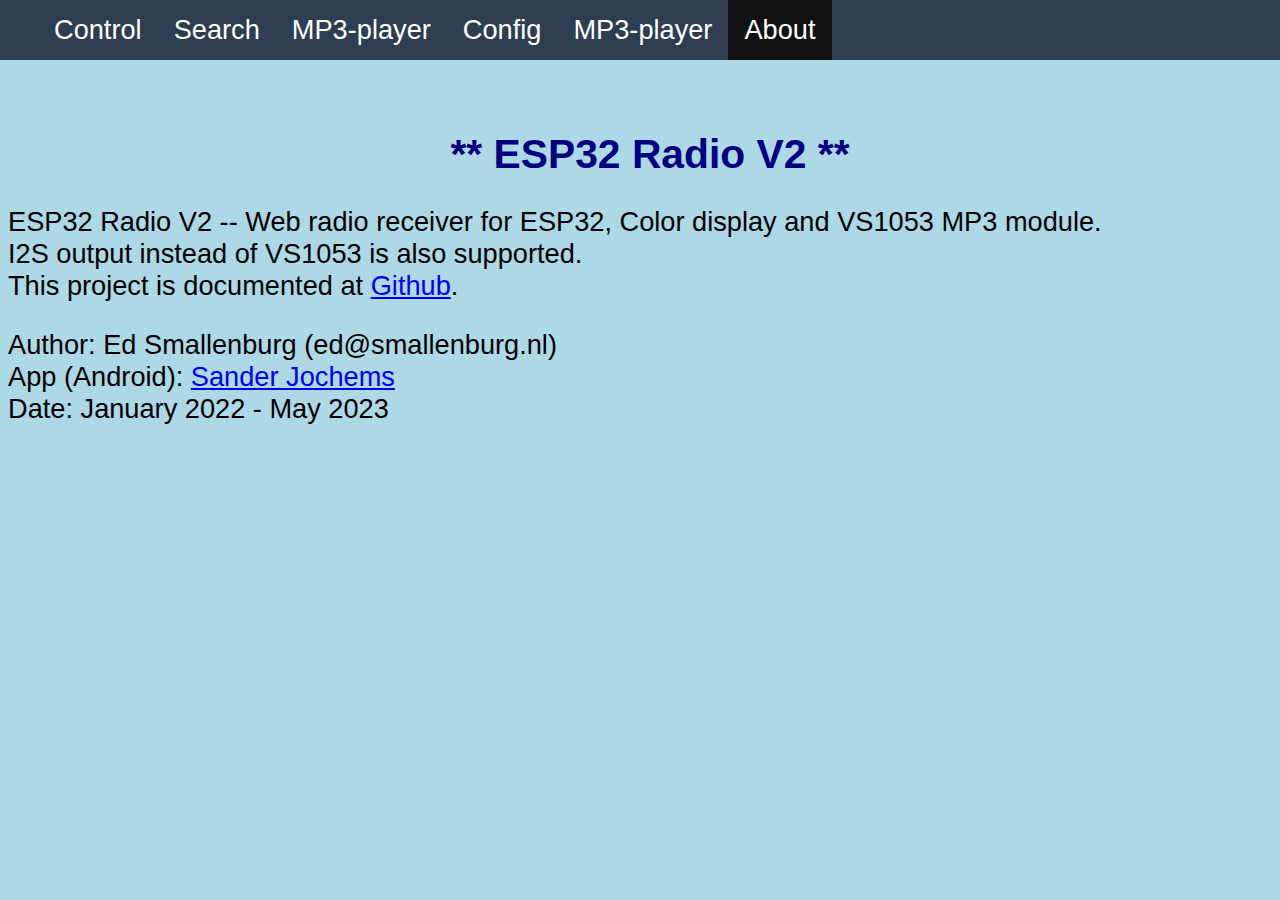
<file: data/about.html>
<!DOCTYPE html>
<html>
 <head>
  <title>About ESP32-radio</title>
  <meta http-equiv="content-type" content="text/html; charset=ISO-8859-1">
  <link rel="Shortcut Icon" type="image/ico" href="favicon.ico">
  <link rel="stylesheet" type="text/css" href="style.css">
 </head>
 <body>
  <ul>
   <li><a class="pull-left" href="/index.html">Control</a></li>
   <li><a class="pull-left" href="/search.html">Search</a></li>
   <li><a class="pull-left" href="/mp3play.html">MP3-player</a></li>
   <li><a class="pull-left" href="/config.html">Config</a></li>
   <li><a class="pull-left" href="/mp3play.html">MP3-player</a></li>
   <li><a class="pull-left active" href="/about.html">About</a></li>
  </ul>
  <br><br><br>
  <center>
   <h1>** ESP32 Radio V2 **</h1>
  </center>
	<p>ESP32 Radio V2 -- Web radio receiver for ESP32, Color display and VS1053 MP3 module.<br>
  I2S output instead of VS1053 is also supported.<br>
	This project is documented at <a target="blank" href="https://github.com/Edzelf/ESP32Radio-V2">Github</a>.</p>
	<p>Author: Ed Smallenburg (ed@smallenburg.nl)<br>
	App (Android): <a target="blank" href="https://play.google.com/store/apps/details?id=com.thunkable.android.sander542jochems.ESP_Radio">Sander Jochems</a><br>
	Date: January 2022 - May 2023</p>
 </body>
</html>
</file>
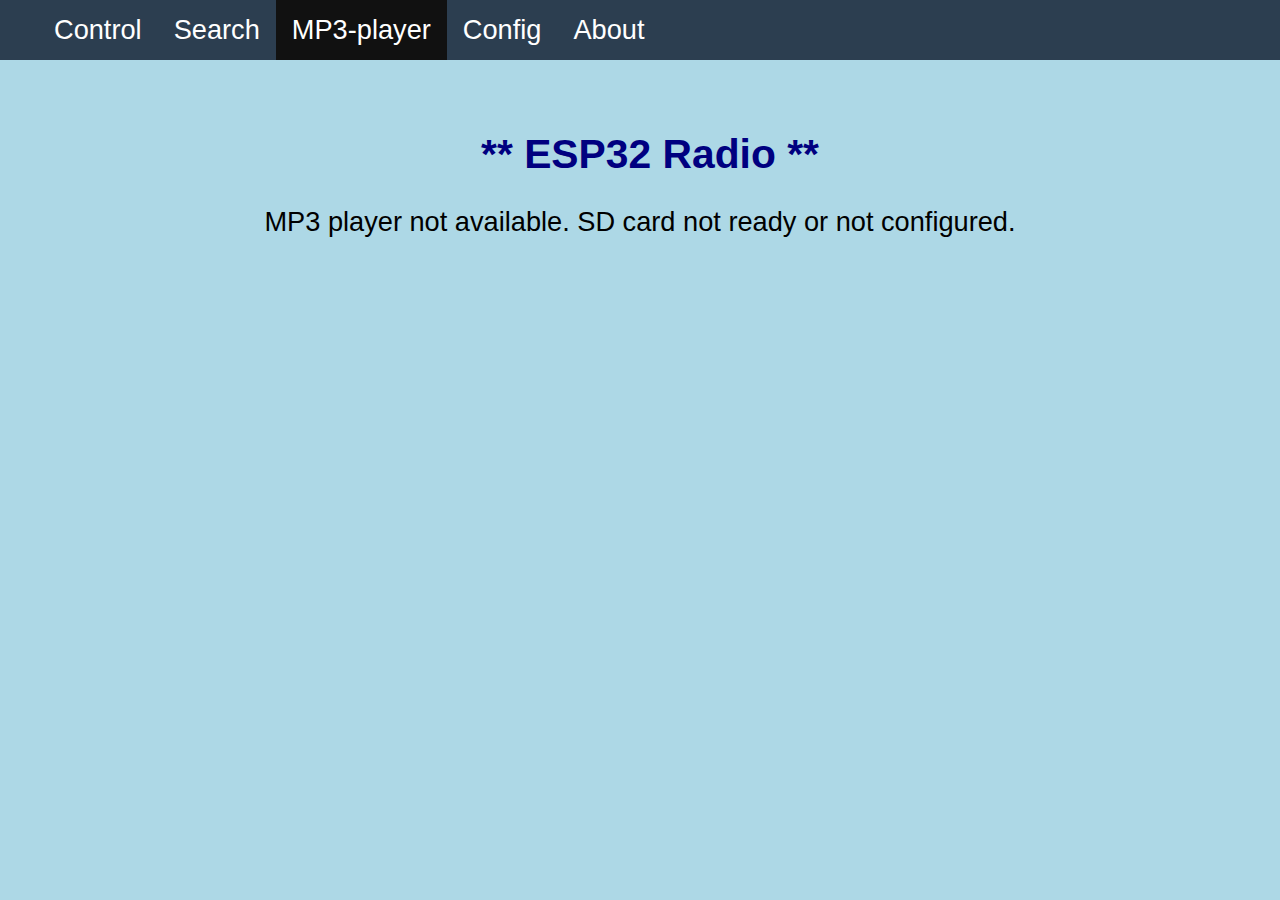
<file: data/nomp3play.html>
<!DOCTYPE html>
<html>
 <head>
  <title>ESP32-radio MP3 player</title>
  <meta http-equiv="content-type" content="text/html; charset=ISO-8859-1">
  <link rel="Shortcut Icon" type="image/ico" href="favicon.ico">
  <link rel="stylesheet" type="text/css" href="style.css">
 </head>
 <body>
  <ul>
   <li><a class="pull-left" href="/index.html">Control</a></li>
   <li><a class="pull-left" href="/search.html">Search</a></li>
   <li><a class="pull-left active" href="/mp3play.html">MP3-player</a></li>
   <li><a class="pull-left" href="/config.html">Config</a></li>
   <li><a class="pull-left" href="/about.html">About</a></li>
  </ul>
  <br><br><br>
  <center>
   <h1>** ESP32 Radio **</h1>
   MP3 player not available.  SD card not ready or not configured.
 </body>
</html>
</file>
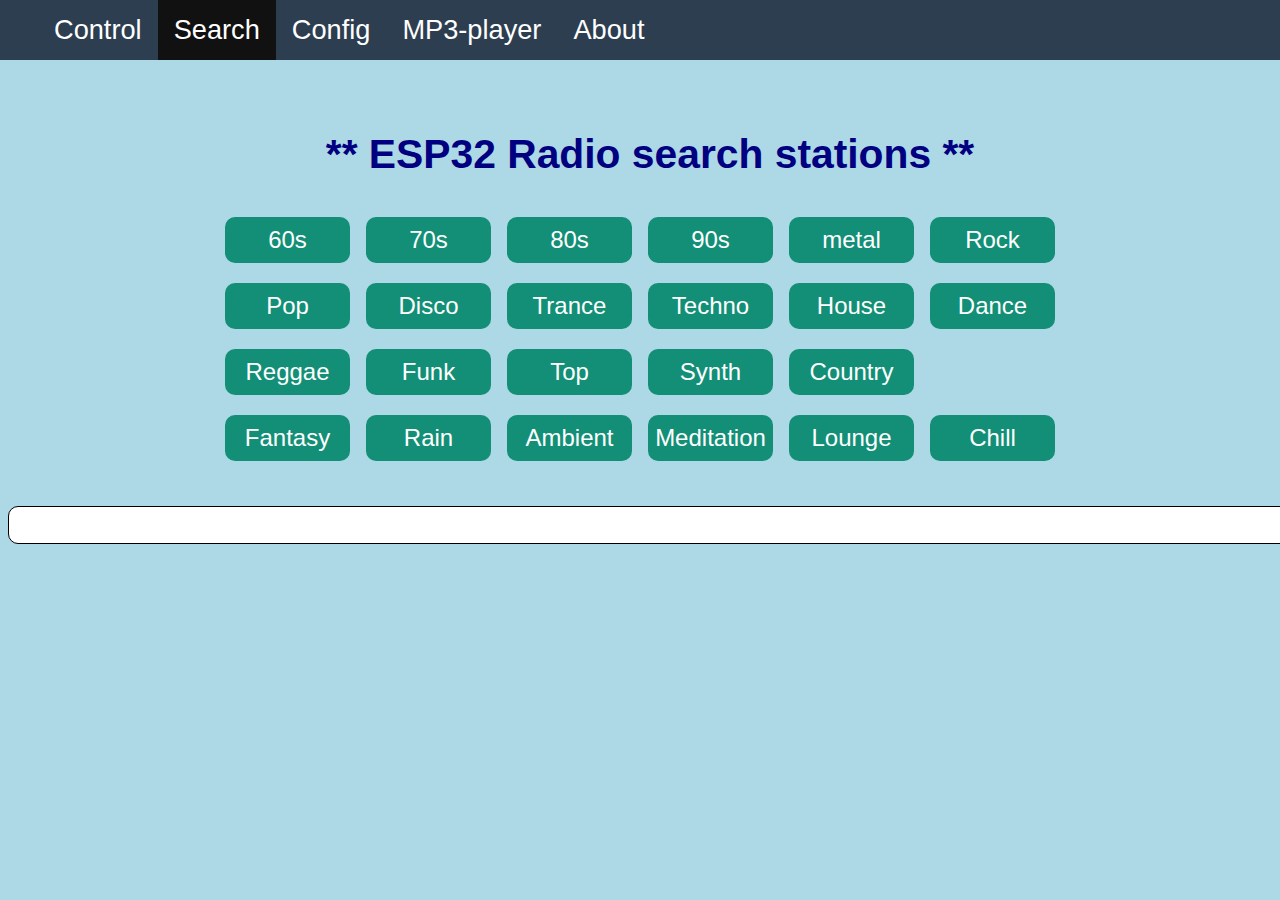
<file: data/search.html>
<html>
 <head>
  <title>ESP32-radio</title>
  <meta http-equiv="content-type" content="text/html; charset=ISO-8859-1">
  <link rel="stylesheet" type="text/css" href="style.css">
  <link rel="Shortcut Icon" type="image/ico" href="favicon.ico">
 </head>
 <body>
  <ul>
   <li><a class="pull-left" href="/index.html">Control</a></li>
   <li><a class="pull-left active" href="/search.html">Search</a></li>
   <li><a class="pull-left" href="/config.html">Config</a></li>
   <li><a class="pull-left" href="/mp3play.html">MP3-player</a></li>
   <li><a class="pull-left" href="/about.html">About</a></li>
  </ul>
  <br><br><br>
  <center>
   <h1>** ESP32 Radio search stations **</h1>
   <table width="450" class="pull-left">
   <tr>
   <td><button class="button" onclick="listStats('60s')">60s</button></td>
   <td><button class="button" onclick="listStats('70s')">70s</button></td>
   <td><button class="button" onclick="listStats('80s')">80s</button></td>
   <td><button class="button" onclick="listStats('80s')">90s</button></td>
   <td><button class="button" onclick="listStats('metal')">metal</button></td>
   <td><button class="button" onclick="listStats('rock')">Rock</button></td><tr>
   <td><button class="button" onclick="listStats('pop')">Pop</button></td>
   <td><button class="button" onclick="listStats('disco')">Disco</button></td>
   <td><button class="button" onclick="listStats('trance')">Trance</button></td>
   <td><button class="button" onclick="listStats('techno')">Techno</button></td>
   <td><button class="button" onclick="listStats('house')">House</button></td>
   <td><button class="button" onclick="listStats('dance')">Dance</button></td><tr>
   <td><button class="button" onclick="listStats('reggae')">Reggae</button></td>
   <td><button class="button" onclick="listStats('funk')">Funk</button></td>
   <td><button class="button" onclick="listStats('top')">Top</button></td>
   <td><button class="button" onclick="listStats('synth')">Synth</button></td>
   <td><button class="button" onclick="listStats('country')">Country</button></td><tr>
   <td><button class="button" onclick="listStats('fantasy')">Fantasy</button></td>
   <td><button class="button" onclick="listStats('rain')">Rain</button></td>
   <td><button class="button" onclick="listStats('ambient')">Ambient</button></td>
   <td><button class="button" onclick="listStats('meditation')">Meditation</button></td>
   <td><button class="button" onclick="listStats('lounge')">Lounge</button></td>
   <td><button class="button" onclick="listStats('chill')">Chill</button></td><tr>
   </table>
   <br><input type="text" size="80" id="resultstr" placeholder=""><br>
   <table class="table2" id="stationsTable" width="450">
   </table>
  </center>
 </body>
</html>

<script>

 var stationArr ;

 // Get info from a radiobrowser.  Working servers are:
 // https://de1.api.radio-browser.info, https://fr1.api.radio-browser.info, https://nl1.api.radio-browser.info
 function listStats ( genre )
 {
  var theUrl = "https://fi1.api.radio-browser.info/json/stations/bytag/" +
               genre +
               "?hidebroken=true" ;
var xhr = new XMLHttpRequest() ;
  xhr.onreadystatechange = function() 
  {
   if ( this.readyState == XMLHttpRequest.DONE )
   {
    var table = document.getElementById('stationsTable') ;
    table.innerHTML = "" ;
    stationArr = JSON.parse ( this.responseText ) ;
    var i ;
    var snam ;
    var oldsnam = "" ;
    for ( i = 0 ; i < stationArr.length ; i++ )
    {
      snam = stationArr[i].name ;
      if ( stationArr[i].url_resolved.startsWith ( "http:") &&            // https: not supported yet
           snam != oldsnam )
      {
        var row = table.insertRow() ;
        var cell1 = row.insertCell(0) ;
        var cell2 = row.insertCell(1) ;
        var cell3 = row.insertCell(2) ;
        cell1.innerHTML = snam ;
        cell2.innerHTML = stationArr[i].codec ;
        cell3.innerHTML = stationArr[i].bitrate + "k" ;
        cell1.setAttribute ( 'onclick', 'setStation(' + i + ');' ) ;
        oldsnam = snam ;
      }
    }
   }
  }
  xhr.open ( "GET", theUrl ) ;
  xhr.send() ;
 }

 function setStation ( inx )
 {
  var table = document.getElementById('stationsTable') ;
  var snam ;
  var theUrl ;

  snam = stationArr[inx].url_resolved ;
  snam = snam.substr ( 7 ) ;
  theUrl = "/?station=" + snam + "&version=" + Math.random() ;
  //table.rows[inx].cells[0].style.backgroundColor = "#333333" 
  var xhr = new XMLHttpRequest() ;
  xhr.onreadystatechange = function() 
  {
   if ( this.readyState == XMLHttpRequest.DONE )
   {
     resultstr.value = xhr.responseText ;
   }
  }
  xhr.open ( "GET", theUrl ) ;
  xhr.send() ;
 }
   
</script>
</file>
<file: data/style.css>
body {
    background-color: lightblue;
    font-family: Arial, Helvetica, sans-serif;
    font-size: 170%; /* 100% = 16 px */
 }
 
 h1 {
    color: navy;
    margin-left: 20px;
    font-size: 150%
 }
 
 ul {
    list-style-type: none;
    margin: 0;
    margin-left: -10px;
    overflow: hidden;
    background-color: #2C3E50;
    position:fixed;
    top:0;
    width:100%;
    z-index:100;
 }
 
 li .pull-left {
    float: left;
 }
 
 li .pull-right {
    float: right;
 }
 
 li a {
    display: block;
    color: white;
    text-align: center;
    padding: 14px 16px;
    text-decoration: none;
 }
 
 li a:hover, a.active {
    background-color: #111;
 }
 
 .bigbutton {
    min-width: 180px;
    height: 100px;
    background-color: #128F76;
    border: none;
    color: white;
    text-align: center;
    text-decoration: none;
    display: inline-block;
    font-size: 40px;
    margin: 12px 16px;
    cursor: pointer;
    border-radius: 10px;
    white-space: nowrap;
 }
 
 .volumebutton {
    min-width: 95px;
    height: 70px;
    background-color: #128F76;
    border: none;
    color: white;
    text-align: center;
    text-decoration: none;
    display: inline-block;
    font-size: 30px;
    margin: 12px 10px;
    cursor: pointer;
    border-radius: 10px;
    white-space: nowrap;
 }
 
 .button {
    min-width: 125px;
    height: 46px;
    background-color: #128F76;
    border: none;
    color: white;
    text-align: center;
    text-decoration: none;
    display: inline-block;
    font-size: 24px;
    margin: 8px 6px;
    cursor: pointer;
    border-radius: 10px;
    white-space: nowrap;
 }
 
 .buttonr {background-color: #D62C1A;}
 
 .select {
    width: 160px;
    height: 150%;
    padding: 5px;
    background: white;
    font-size: 110%;
    line-height: 1;
    border: 1;
    border-radius: 5px;
    -webkit-border-radius: 5px;
    -webkit-appearance: none;
    border: 1px solid black;
    border-radius: 10px;
 }
 
 .selectw {width: 410px; height: 150%; font-size: 150%;}
 
 input[type="bigtext"] {
    margin: 0px;
    height: 180%;
    background: white;
    font-size: 150%;
    appearance: none;
    box-shadow: none;
    border-radius: 5px;
    -webkit-border-radius: 5px;
    -moz-border-radius: 5px;
    -webkit-appearance: none;
    border: 1px solid black;
    border-radius: 10px;
 }
 
 input[type="bigtext"]:focus {
   outline: none;
 }
 
 input[type="text"] {
    margin: 0;
/*    height: 150%; */
    background: white;
    font-size: 110%;
    appearance: none;
    box-shadow: none;
    border-radius: 5px;
    -webkit-border-radius: 5px;
    -moz-border-radius: 5px;
    -webkit-appearance: none;
    border: 1px solid black;
    border-radius: 10px;
 }
 
 input[type="text"]:focus {
   outline: none;
 }
 
 input[type=submit] {
   width: 200px;
   height: 40px;
   background-color: #128F76;
   border: none;
   color: white;
   text-align: center;
   text-decoration: none;
   display: inline-block;
   font-size: 24px;
   margin: 4px 2px;
   cursor: pointer;
   border-radius: 5px;
 }
 
 textarea {
   border: 1px solid black;
   border-radius: 10px;
   padding: 5px;
   font-family: Courier, "Lucida Console", monospace;
   background-color: white;
   resize: none;
 }
 
 table.table2 td {
  background-color: #ffff99;
  border: 1px solid black;
 }
</file>
